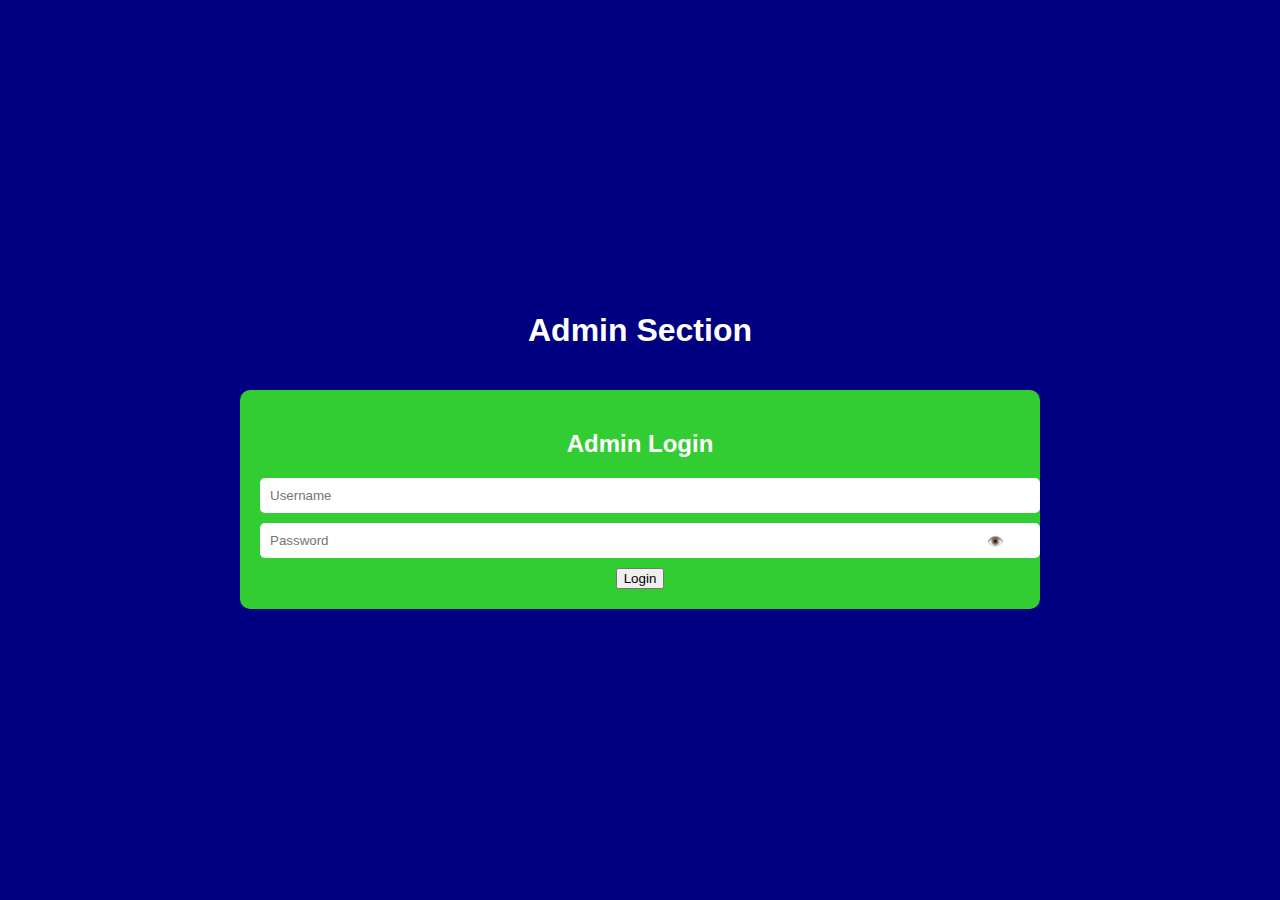
<file: admin.html>
<!DOCTYPE html>
<html lang="en">
<head>
    <meta charset="UTF-8">
    <meta name="viewport" content="width=device-width, initial-scale=1.0">
    <title>Admin Section</title>
    <style>
        body {
            margin: 0;
            font-family: Arial, sans-serif;
            background-color: #000080; /* Navy blue */
            color: white;
            display: flex;
            flex-direction: column;
            align-items: center;
            justify-content: center;
            min-height: 100vh;
        }

        .container {
            width: 90%;
            max-width: 800px;
            margin: 0 auto;
        }

        .login-section, #uploadForm {
            background-color: #32CD32; /* Lime green */
            padding: 20px;
            border-radius: 10px;
            text-align: center;
            margin-top: 20px;
        }

        .login-section h2, #uploadForm h2 {
            margin-bottom: 20px;
        }

        .login-section input, #uploadForm input, #uploadForm textarea, #uploadForm button {
            display: block;
            width: 100%;
            margin: 10px 0;
            padding: 10px;
            border: none;
            border-radius: 5px;
        }

        #uploadForm label {
            text-align: left;
            display: block;
            margin-top: 10px;
        }

        #uploadForm button {
            background-color: #000080; /* Navy blue */
            color: white;
            cursor: pointer;
        }

        #uploadForm button:hover {
            background-color: #0056b3;
        }

        .progress-bar-container {
            display: none;
            margin-top: 10px;
            width: 100%;
            background-color: #ddd;
            border-radius: 5px;
        }

        .progress-bar {
            width: 0;
            height: 20px;
            background-color: #32CD32; /* Lime green */
            border-radius: 5px;
        }

        .property {
            background-color: white;
            color: black;
            padding: 10px;
            border-radius: 10px;
            margin-top: 20px;
            text-align: left;
        }

        .property img, .property video {
            max-width: 100%;
            border-radius: 5px;
        }

        .property .details {
            margin-top: 10px;
        }

        .property button {
            padding: 10px;
            margin-top: 10px;
            background-color: #f44336; /* Red */
            color: white;
            border: none;
            border-radius: 5px;
            cursor: pointer;
            font-size: 16px;
        }

        .property button:hover {
            background-color: #d32f2f;
        }
    </style>
</head>
<body>
    <header>
        <h1>Admin Section</h1>
    </header>
    <main class="container">
        <div class="login-section" id="loginForm">
            <h2>Admin Login</h2>
            <input type="text" id="username" placeholder="Username" required>
            <div style="position: relative;">
                <input type="password" id="password" placeholder="Password" required>
                <button type="button" id="togglePassword" style="position: absolute; right: 10px; top: 50%; transform: translateY(-50%); background: none; border: none; color: #000080; cursor: pointer;">👁️</button>
            </div>
            <button onclick="login()">Login</button>
        </div>

        <div id="uploadForm" style="display: none;">
            <h2>Add a New Property</h2>
            <form id="propertyForm">
                <label for="title">Title:</label>
                <input type="text" id="title" name="title" required>

                <label for="description">Description:</label>
                <textarea id="description" name="description" rows="4" required></textarea>

                <label for="price">Price (USD):</label>
                <input type="number" id="price" name="price" required>

                <label for="contact">Phone Number:</label>
                <input type="text" id="contact" name="contact" required>

                <label for="image">Image:</label>
                <input type="file" id="image" accept="image/*">

                <label for="video">Video:</label>
                <input type="file" id="video" accept="video/*">

                <div class="progress-bar-container">
                    <div class="progress-bar" id="progressBar"></div>
                </div>

                <button type="submit">Add Property</button>
            </form>
        </div>

        <div id="manageProperties" style="display: none;">
            <h2>Manage Properties</h2>
            <div id="propertyList"></div>
        </div>
    </main>

    <script>
        const adminUsername = "123";
        const adminPassword = "Oscar";

        function login() {
            const username = document.getElementById('username').value;
            const password = document.getElementById('password').value;

            if (username === adminUsername && password === adminPassword) {
                alert("Login successful!");
                document.getElementById('loginForm').style.display = 'none';
                document.getElementById('uploadForm').style.display = 'block';
                document.getElementById('manageProperties').style.display = 'block';
                displayProperties();
            } else {
                alert("Invalid credentials! Please try again.");
            }
        }

        const togglePassword = document.getElementById('togglePassword');
        const passwordField = document.getElementById('password');

        togglePassword.addEventListener('click', () => {
            const type = passwordField.getAttribute('type') === 'password' ? 'text' : 'password';
            passwordField.setAttribute('type', type);
            togglePassword.textContent = type === 'password' ? '👁️' : '🙈';
        });

        function displayProperties() {
            const storedProperties = JSON.parse(localStorage.getItem('properties')) || [];
            const propertyList = document.getElementById('propertyList');
            propertyList.innerHTML = '';

            storedProperties.forEach((property, index) => {
                const propertyDiv = document.createElement('div');
                propertyDiv.className = "property";
                propertyDiv.innerHTML = `
                    ${property.image ? `<img src="${property.image}" alt="${property.title}">` : ''}
                    ${property.video ? `<video controls><source src="${property.video}" type="video/mp4"></video>` : ''}
                    <div class="details">
                        <h3>${property.title}</h3>
                        <p>${property.description}</p>
                        <p><strong>Price:</strong> $${property.price}</p>
                        <p><strong>Contact Number:</strong> ${property.contact}</p>
                        <button onclick="deleteProperty(${index})">Delete</button>
                    </div>
                `;
                propertyList.appendChild(propertyDiv);
            });
        }

        function deleteProperty(index) {
            const storedProperties = JSON.parse(localStorage.getItem('properties')) || [];
            storedProperties.splice(index, 1);
            localStorage.setItem('properties', JSON.stringify(storedProperties));
            alert("Property deleted successfully!");
            displayProperties();
        }

        document.getElementById('propertyForm').addEventListener('submit', function(event) {
            event.preventDefault();

            const title = document.getElementById('title').value;
            const description = document.getElementById('description').value;
            const price = document.getElementById('price').value;
            const contact = document.getElementById('contact').value;
            const image = document.getElementById('image').files[0];
            const video = document.getElementById('video').files[0];

            const newProperty = { title, description, price, contact };

            const progressBar = document.getElementById('progressBar');
            const progressBarContainer = document.querySelector('.progress-bar-container');

            const handleFileUpload = (file, key, callback) => {
                if (file) {
                    const reader = new FileReader();
                    progressBarContainer.style.display = 'block';

                    reader.onloadstart = () => {
                        progressBar.style.width = '0%';
                    };

                    reader.onprogress = (e) => {
                        if (e.lengthComputable) {
                            const progress = (e.loaded / e.total) * 100;
                            progressBar.style.width = `${progress}%`;
                        }
                    };

                    reader.onload = () => {
                        newProperty[key] = reader.result;
                        progressBar.style.width = '100%';
                        setTimeout(() => {
                            progressBarContainer.style.display = 'none';
                        }, 500);
                        callback();
                    };

                    reader.readAsDataURL(file);
                } else {
                    callback();
                }
            };

            handleFileUpload(image, "image", () => {
                handleFileUpload(video, "video", () => {
                    const storedProperties = JSON.parse(localStorage.getItem('properties')) || [];
                    storedProperties.push(newProperty);
                    localStorage.setItem('properties', JSON.stringify(storedProperties));
                    alert("Property added successfully!");
                    document.getElementById('propertyForm').reset();
                    displayProperties();
                });
            });
        });
    </script>
</body>
</html>
</file>
